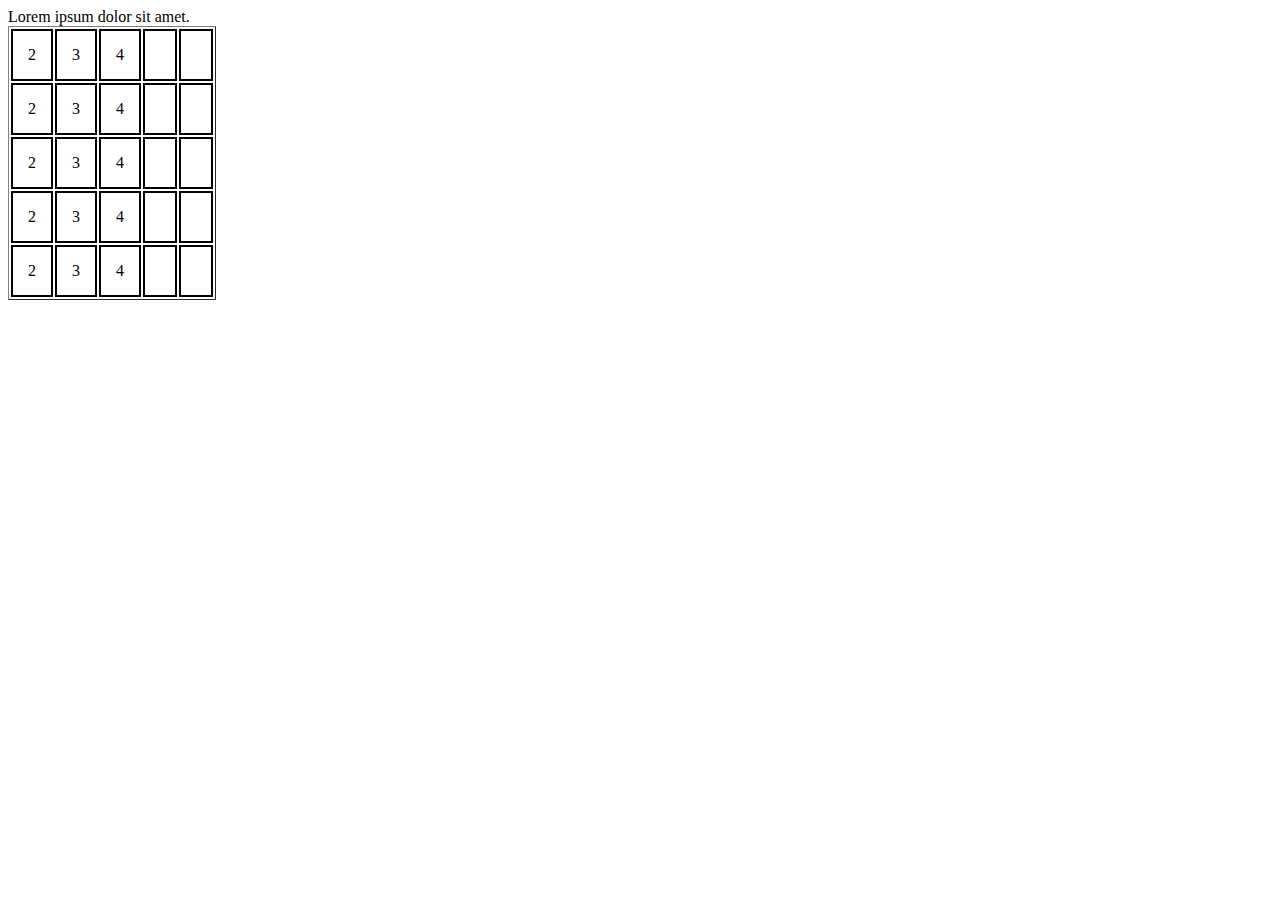
<file: index.html>
<!DOCTYPE html>
<html lang="en">
<head>
  <meta charset="UTF-8">
  <title>Title</title>





</head>
<body>
<style>
    table{
      text-align: center;
    }
    td{
      padding: 15px;
      border: 2px solid black;
    }
  </style>
Lorem ipsum dolor sit amet.

<!--<h1>Hellow world</h1>
<p>Lorem ipsum dolor.</p>
<ul>
  <li>point1</li>
  <li>point2</li>
  <li>point3</li>
  <li>point4</li>
  <li>point5</li>
  <li>point6</li>
  <li>point7</li>
  <li>point8</li>
  <li>point9</li>
  <li>point10</li>
</ul>-->
<table border="1"><tr>
  <td>2</td>
  <td>3</td>
  <td>4</td>
  <td></td>
  <td></td>
</tr><tr>
  <td>2</td>
  <td>3</td>
  <td>4</td>
  <td></td>
  <td></td>
</tr><tr>
  <td>2</td>
  <td>3</td>
  <td>4</td>
  <td></td>
  <td></td>
</tr><tr>
  <td>2</td>
  <td>3</td>
  <td>4</td>
  <td></td>
  <td></td>
</tr><tr>
  <td>2</td>
  <td>3</td>
  <td>4</td>
  <td></td>
  <td></td>
</tr></table>

<script src="js/forEach.js"></script>
</body>
</html>
</file>
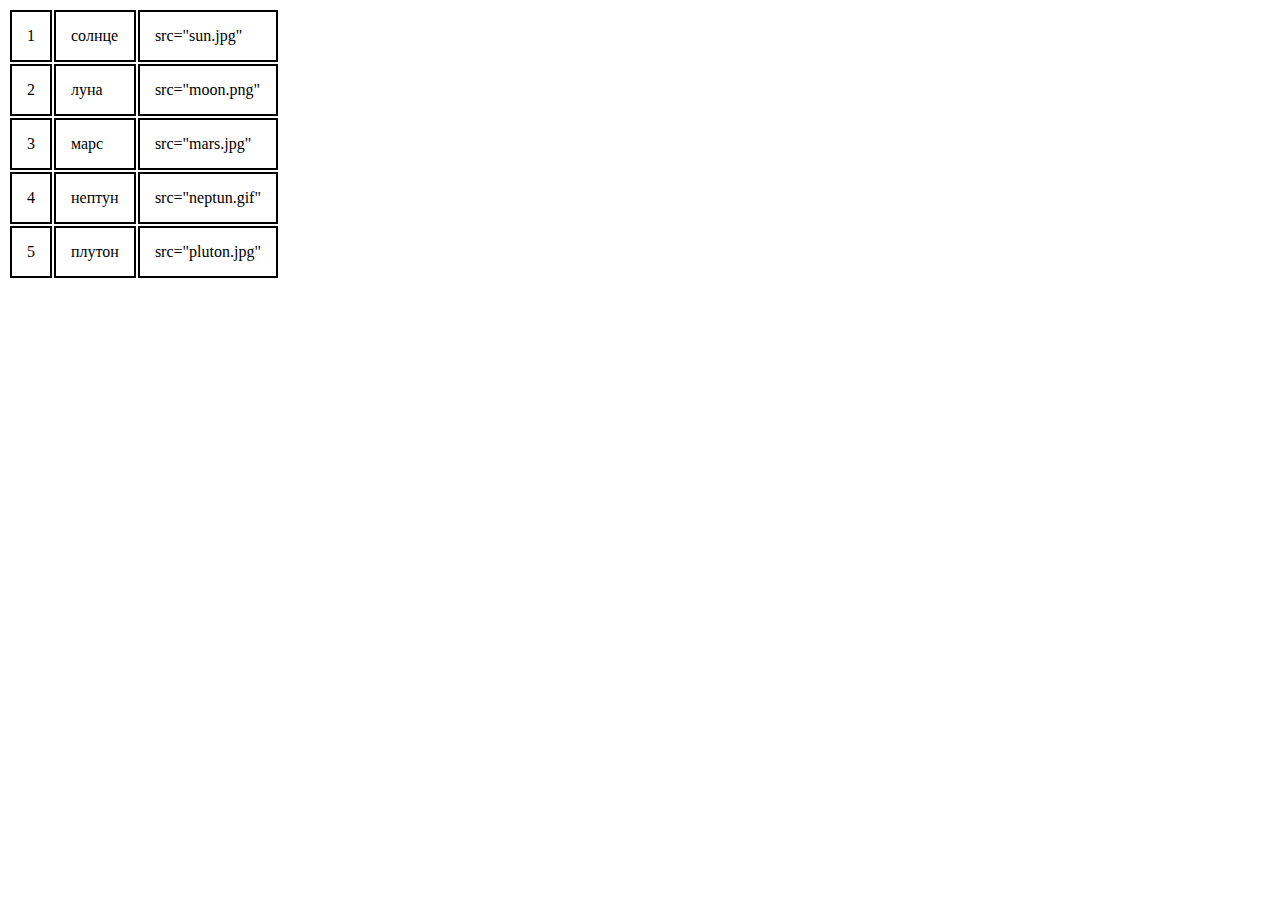
<file: filter.html>
<!DOCTYPE html>
<html lang="en">
<head>
  <meta charset="UTF-8">
  <title>Title</title>
  <style>
    td{
      border: 2px solid black;
      padding: 15px;
    }
  </style>
</head>
<body>

<!--выборка только jpg-->

<table>
  <tr>
    <td>1</td>
    <td>солнце</td>
    <td>src="sun.jpg"</td>
    </tr>
  <tr>
    <td>2</td>
    <td>луна</td>
    <td>src="moon.png"</td>
    </tr>
  <tr>
    <td>3</td>
    <td>марс</td>
    <td>src="mars.jpg"</td>
    </tr>
  <tr>
    <td>4</td>
    <td>нептун</td>
    <td>src="neptun.gif"</td>
    </tr>
  <tr>
    <td>5</td>
    <td>плутон</td>
    <td>src="pluton.jpg"</td>
    </tr>
</table>

<script src="js/filter.js"></script>
</body>
</html>
</file>
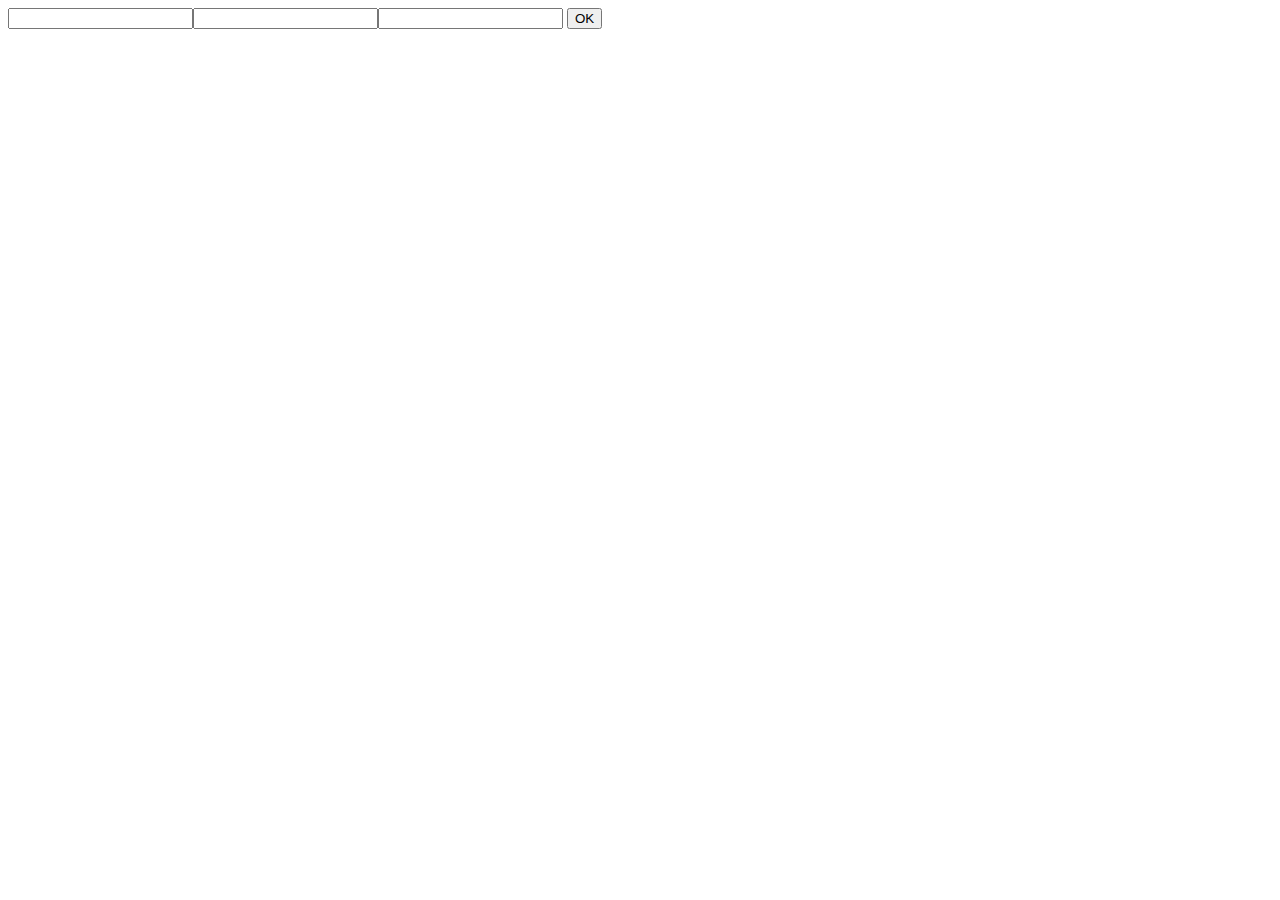
<file: localStorage.html>
<!DOCTYPE html>
<html lang="en">
<head>
    <meta charset="UTF-8">
    <title>Title</title>

</head>
<body>
<input type="text" class="text"><input type="text" class="text"><input type="text" class="text">
<input type="button" id="button" value="OK">

<script src="js/localStorage.js"></script>
</body>
</html>
</file>
